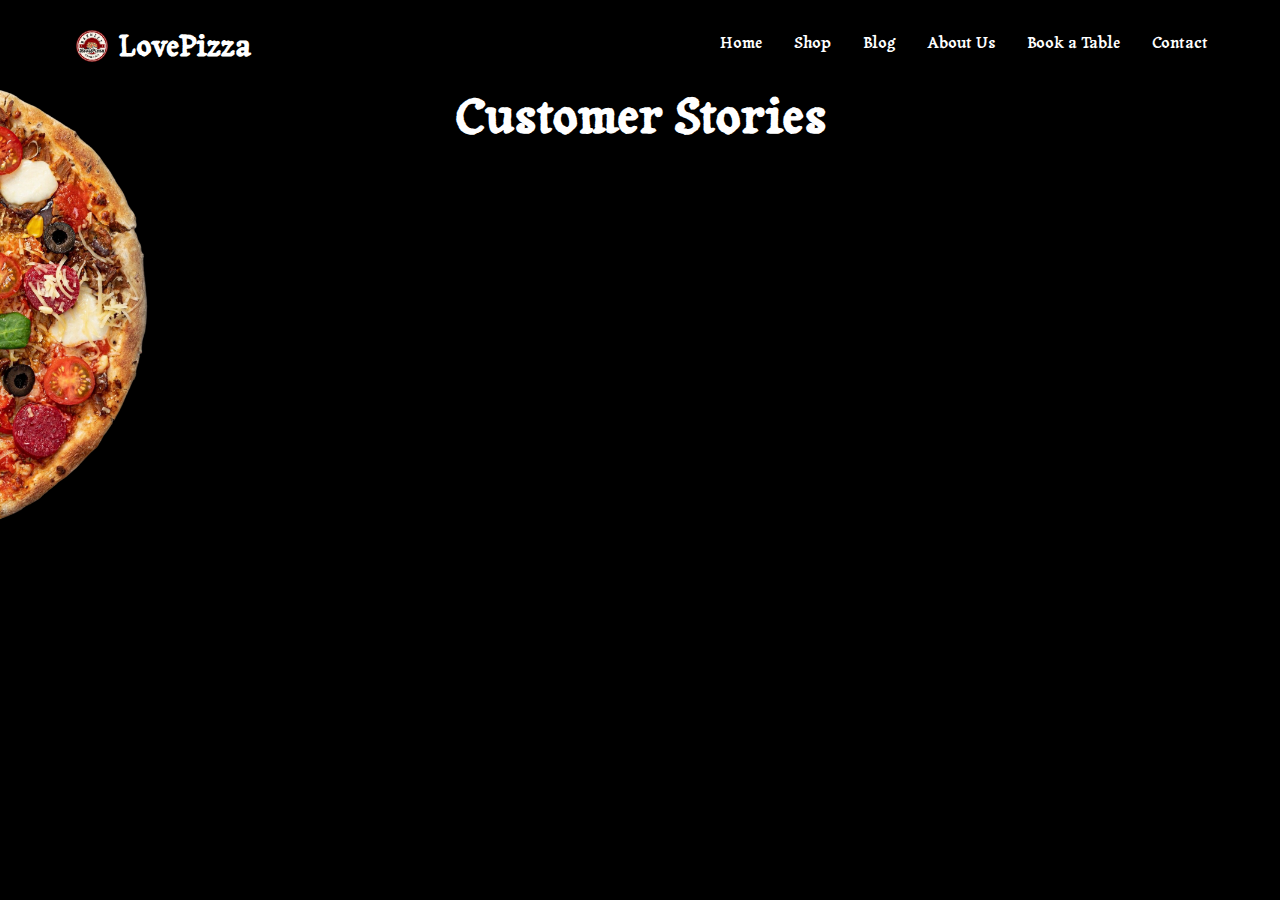
<file: blog.html>
<!DOCTYPE html>
<html lang="en">
<head>
    <meta charset="UTF-8">
    <meta name="viewport" content="width=device-width, initial-scale=1.0">
    <title>BLOG|LOVEPIZZA</title>
    <link rel="icon" href="assets/pizza.png" type="image/x-icon">
    <link rel="preconnect" href="https://fonts.googleapis.com">
    <link rel="preconnect" href="https://fonts.gstatic.com" crossorigin>
    <link href="https://fonts.googleapis.com/css2?family=Tagesschrift&display=swap" rel="stylesheet">
    <link rel="stylesheet" href="styling.css">
</head>
<body>
    <nav class="navbar">
        <div class="nav-container">
            <a href="#home" class="logo">
                <img src="assets/LovePizza.png" width="40" height="40" alt="LovePizza Logo">
                LovePizza
            </a>
            
            <input type="checkbox" id="menu-toggle">
            <ul class="nav-menu">
                <li><a href="index.html">Home</a></li>
                <li><a href="shop.html">Shop</a></li>
                <li><a href="blog.html">Blog</a></li>
                <li><a href="about.html">About Us</a></li>
                <li><a href="contact.html">Book a Table</a></li>
                <li><a href="contact.html">Contact</a></li>
            </ul>
            <div class="hamburger">
                <span></span>
                <span></span>
                <span></span>
            </div>
        </div>
    </nav>
    <section id="blog">
        <div class="container">
            <div class="blog-header">
                <h2>Customer Stories</h2>
            </div>
            <img src="assets/pizza3.png"  class="rotating-img" style="top:10px">
            <div class="reviews-grid">

                <div class="review-card featured-review">
                    <div class="featured-badge">Featured Review</div>
                    <div class="review-header">
                        <div class="reviewer-info">
                            <h4>Scarlet Johnson</h4>
                            <p class="reviewer-location">New York, NY</p>
                        </div>
                    </div>
                    <div class="stars">⭐⭐⭐⭐⭐</div>
                    <p class="review-text">Absolutely amazing! The best pizza I've ever had. The crust is perfect and
                        the ingredients are so fresh. I've been coming here every week for the past 6 months and it
                        never disappoints. The Margherita Classic tastes like it's straight from Naples!</p>
                    <div class="review-date">March 15, 2024</div>
                </div>

                <div class="review-card">
                    <div class="review-header">
                        <div class="reviewer-info">
                            <h4>Brie Larson</h4>
                            <p class="reviewer-location">Brooklyn, NY</p>
                        </div>
                    </div>
                    <div class="stars">⭐⭐⭐⭐⭐</div>
                    <p class="review-text">LovePizza has become our family's favorite spot. The atmosphere is great and
                        the staff is incredibly friendly. Highly recommend the Meat Lovers - it's loaded with flavor!
                    </p>
                    <div class="review-date">March 12, 2024</div>
                </div>
                <div class="review-card">
                    <div class="review-header">
                        <div class="reviewer-info">
                            <h4>Emma Stone</h4>
                            <p class="reviewer-location">Staten Island, NY</p>
                        </div>
                    </div>
                    <div class="stars">⭐⭐⭐⭐⭐</div>
                    <p class="review-text">The Truffle Mushroom pizza is a masterpiece! Worth every penny. The ambiance
                        in the restaurant is cozy and romantic - perfect for date nights.</p>
                    <div class="review-date">February 28, 2024</div>
                </div>

            </div>
        </div>
    </section>
    
</body>
</html>
</file>
<file: styling.css>
* {
    margin: 0;
    padding: 0;
    box-sizing: border-box;
}

html {
    scroll-behavior: smooth;
}

body {
    font-family: 'Tagesschrift';
    line-height: 1.6;
    color: #333;
    background: #000000;

}

.navbar {
    position: fixed;
    top: 0;
    width: 100%;
    background: #000000;
    z-index: 1000;
    padding: 1rem 0;
    transition: all 0.3s ease;
}

.nav-container {
    max-width: 1200px;
    margin: 0 auto;
    display: flex;
    justify-content: space-between;
    align-items: center;
    padding: 0 2rem;
}

.logo {
    font-size: 1.8rem;
    font-weight: bold;
    color: #fff;
    text-decoration: none;
}
.logo img{
    position: relative;
    top:10px;
}

.nav-menu {
    display: flex;
    list-style: none;
    gap: 2rem;
}

.nav-menu a {
    color: white;
    text-decoration: none;
    font-weight: 500;
    transition: all 0.3s ease;
}

.nav-menu a:hover {
    text-decoration:underline;
    color: #ff6b35;
    text-underline-offset: 6px;
}

.hamburger {
    display: none;
    flex-direction: column;
    cursor: pointer;
    gap: 4px;
}

.hamburger span {
    width: 25px;
    height: 3px;
    background: white;
    transition: 0.3s;
}

section {
    min-height: 100vh;
    padding: 100px 2rem 2rem;
}

.container {
    max-width: 1200px;
    margin: 0 auto;
}
.about-rotate{
    display: flex;
}
.rotating-img{
    height:600px;
    position: absolute;
    left:-370px;
    animation: rotate 10s linear infinite;
}
@keyframes rotate {
    from {
        transform: rotate(0deg);
    }
    to {
        transform: rotate(360deg);
    }
}


#home {
    background: #000000;
    background-size: cover;
    background-position: center;
    color: white;
    display: flex;
    align-items: center;
    justify-content: center;
    text-align: center;
}
.hero-content{
    display: flex;
    flex-direction: column;
    align-items: center;
    justify-content: center;
}
.hero-content h1 {
    font-size: 4rem;
    margin-bottom: 1rem;
    text-shadow: 2px 2px 4px rgba(0, 0, 0, 0.7);
}

.hero-content p {
    font-size: 1.5rem;
    margin-bottom: 2rem;
    max-width: 600px;
    
}
.hero-container
{
    background: black;
    display: flex;
    align-items: center;
    justify-content: center;
    overflow:hidden;
    height: 50vh;
    width:90vw;
}
.hero-container .slider{
    position: relative;
    width:200px;
    height: 200px;
    transform-style: preserve-3d;
    animation: rotating 30s linear infinite;
}
@keyframes rotating {
    0%{
        transform: perspective(1000px) rotateY(0deg);
    }
    100%{
        transform: perspective(1000px) rotateY(360deg);
    }
    
}
.slider span{
    position: absolute;
    top:0;
    left:0;
    width:100%;
    height: 100%;
    transform-origin: center;
    transform-style: preserve-3d;
    transform: rotateY(calc(var(--i)*45deg)) translateZ(350px);
}
.slider span img{
    position: absolute;
    top:0 ;
    left:0;
    width:100%;
    height: 100%;
    border-radius:100px;
    object-fit:cover;
    transition: 2s;
}
.slider span:hover img{
    transform:translateY(-25px) scale(1.1);
}

.cta-button {
    display: inline-block;
    background: #ff6b35;
    color: white;
    padding: 1rem 2rem;
    text-decoration: none;
    border-radius: 50px;
    font-weight: bold;
    transition: transform 0.3s ease;
}

.cta-button:hover {
    transform: translateY(-2px);
}

#shop {
    background: #000000;
}

.section-title {
    text-align: center;
    font-size: 3rem;
    margin-bottom: 3rem;
    color: #d0bcae;
}

.pizza-carousel {
    position: relative;
    overflow-x: auto;
    scroll-behavior: smooth; 
    max-width: 1000px;
    margin: 0 auto;
    padding: 2rem 0;
}

.pizza-carousel::-webkit-scrollbar {
    display: none;             /* Chrome, Safari, Opera */
}

.pizza-container {
    display: flex;
    gap: 2rem;
    transition: transform 0.5s ease;
    padding: 0 2rem;
}

.pizza-card {
    min-width: 300px;
    background: rgba(255, 255, 255, 0.2);
    backdrop-filter: blur(15px);
    border: 1px solid rgba(255, 255, 255, 0.3);
    border-radius: 20px;
    padding: 2rem;
    text-align: center;
    transition: transform 0.3s ease;
    position: relative;
}

.pizza-card:hover {
    transform: translateY(-10px);
    box-shadow: rgba(255, 255, 255, 0.75) 0px 0px 20px 15px;
}

.pizza-image {
    width: 200px;
    height: 200px;
    background: #f95f27;
    border-radius: 50%;
    margin: 0 auto 1rem;
    display: flex;
    align-items: center;
    justify-content: center;
    font-size: 4rem;
}

.pizza-card h3 {
    font-size: 1.5rem;
    margin-bottom: 1rem;
    color: white;
}

.pizza-card p {
    margin-bottom: 1rem;
    color: #666;
}

.pizza-card p:hover{
    color : white;
}
.pizza-price {
    font-size: 1.5rem;
    font-weight: bold;
    color: #ff6b35;
    margin-bottom: 1rem;
}
.pizza-price:hover{
    font-size:2rem;
    color:white;
    font-weight: 900;
}

.quantity-control {
    display: flex;
    align-items: center;
    justify-content: center;
    gap: 1rem;
}

.quantity-btn {
    width: 40px;
    height: 40px;
    border: 2px solid #ff6b35;
    background: white;
    color: #ff6b35;
    border-radius: 50%;
    font-size: 1.5rem;
    cursor: pointer;
    transition: all 0.3s ease;
    display: flex;
    align-items: center;
    justify-content: center;
}

.quantity-btn:hover {
    background: #ff6b35;
    color: white;
}

.quantity {
    font-size: 1.2rem;
    font-weight: bold;
    min-width: 30px;
    text-align: center;
}

#blog {
    position: relative;
    padding: 3rem;
    overflow: hidden;
    background: #000000;
}
#blog .reviews-grid{
    transform: translateX(-100vw); 
    opacity: 0;
    transition: transform 1s ease, opacity 1s ease;
}
#blog:hover .reviews-grid {
    transform: translateX(0);
    opacity: 1;
}
.blog-header{
    padding: 30px;
    text-align: center;
    border-radius: 50px;
    animation: all 2s ease;
    color:white;
    font-size: 2rem;
}
.reviews-grid {
    display: grid;
    grid-template-columns: repeat(auto-fit, minmax(300px, 1fr));
    gap: 2rem;
    margin-top: 2rem;
}

.review-card {
    background: rgba(255, 255, 255, 0.2);
    backdrop-filter: blur(15px);
    border: 1px solid rgba(255, 255, 255, 0.3);
    border-radius: 20px;
    color: white;
    padding: 2rem;
    border-radius: 15px;
    text-align: center;
    transform: perspective(1000px) rotateY(0deg);
    transition: transform 1s ease;
}

.stars {
    font-size: 1.5rem;
    margin-bottom: 1rem;
    color: #ffd700;
}

.review-text {
    font-style: italic;
    margin-bottom: 1rem;
    font-size: 1.1rem;
}

.reviewer-name {
    font-weight: bold;
    opacity: 0.9;
}
.circular-image {
    width: 150px;  
    height: 150px;     
    border-radius: 50%;  
    object-fit: cover;   
    transition: transform 0.3s ease; 
}

.pizza-card:hover .circular-image{
    transform: scale(1.5);
}

#about {
    position: relative;
    padding: 2rem;
    background: #000000;
    color: #aaa;
    overflow: hidden;
}
.about-content {
    max-width: 800px;
    margin: 0 auto;
    text-align: center;
}
#about h2 {
    position: relative;
    top: 40px;
    font-size: 3rem;
    margin-bottom: 2rem;
    color: #fff;
}
.about-content p {
    font-size: 1.2rem;
    margin-bottom: 2rem;
    line-height: 1.8;
    color: #666;
    transform: translateX(100%);
    opacity: 0;
    transition: transform 0.8s ease, opacity 0.8s ease;
}
#about:hover p {
    color : #fff;
    transform: translateX(0);
    opacity: 1;
    transition-delay: 0.2s; 
}

#contact {
    background: #000000;
    color: white;
    position: relative;
    padding: 3rem;
    overflow: hidden;
}
.contact-content {
    display: grid;
    grid-template-columns: repeat(auto-fit, minmax(300px, 1fr));
    gap: 3rem;
    margin-top: 2rem;
}

.contact-info,
.login-form {
    background: rgba(255, 255, 255, 0.1);
    backdrop-filter: blur(10px);
    padding: 2rem;
    border-radius: 15px;
}
.contact-info {
    transform: translateX(-100vw); 
    opacity: 0;
    transition: transform 1s ease, opacity 1s ease;
}

.login-form {
    transform: translateX(100vw); 
    opacity: 0;
    transition: transform 1s ease, opacity 1s ease;
}
#contact:hover .contact-info {
    transform: translateX(0);
    opacity: 1;
}

#contact:hover .login-form {
    transform: translateX(0);
    opacity: 1;
    transition-delay: 0.2s; 
}

.contact-info h3,
.login-form h3 {
    margin-bottom: 1.5rem;
    color: #ff6b35;
}

.contact-item {
    margin-bottom: 1rem;
    display: flex;
    align-items: center;
    gap: 1rem;
}

.contact-item strong {
    min-width: 100px;
}

.form-group {
    margin-bottom: 1rem;
}

.form-group label {
    display: block;
    margin-bottom: 0.5rem;
    font-weight: bold;
}

.form-group input {
    width: 100%;
    padding: 0.8rem;
    border: none;
    border-radius: 5px;
    background: rgba(255, 255, 255, 0.9);
}

.login-btn {
    background: #ff6b35;
    color: white;
    padding: 1rem 2rem;
    border: none;
    border-radius: 5px;
    cursor: pointer;
    font-weight: bold;
    transition: background 0.3s ease;
}

.login-btn:hover {
    background: #000000;
}
#menu-toggle {
  opacity: 0;
  width: 20px;
  height: 20px;
}

@media (max-width: 768px) {
    .hamburger {
        display: flex;
    }
    .rotating-img{
        display: none;
    }
    .nav-menu {
        position: fixed;
        top: 70px;
        left: -100%;
        width: 100%;
        height: calc(100vh - 70px);
        background: rgb(0, 0, 0);
        flex-direction: column;
        justify-content: flex-start;
        align-items: center;
        padding-top: 2rem;
        transition: left 0.3s ease;
    }
    #menu-toggle:checked ~ .nav-menu {
        left: 0%;
    }
    .hero-container{
        display: none;
    }
    .nav-container{
        display: flex;
        align-items: center;
        justify-content:left;
    }
    .nav-container > *:first-child {
        margin-right: auto;
    }
    .hero-content h1 {
        font-size: 2.5rem;
    }

    .hero-content p {
        font-size: 1.2rem;
    }

    .section-title {
        font-size: 2rem;
    }

    .pizza-card {
        min-width: 250px;
    }

    .pizza-image {
        width: 150px;
        height: 150px;
        font-size: 3rem;
    }

    .contact-content {
        grid-template-columns: 1fr;
    }


    section {
        padding: 80px 1rem 1rem;
    }
    .pizza-card:hover .circular-image{
        transform: scale(1.2);
    }
}

@media (max-width: 480px) {
    .nav-container {
        padding: 0 1rem;
    }

    .hero-content h1 {
        font-size: 2rem;
    }


    .pizza-card {
        min-width: 200px;
        padding: 1rem;
    }

    .pizza-image {
        width: 120px;
        height: 120px;
        font-size: 2.5rem;
    }
}

@keyframes fadeInUp {
    from {
        opacity: 0;
        transform: translateY(-10px);
    }

    to {
        opacity: 1;
        transform: translateY(50px);
    }
}

.review-card:hover {
    box-shadow: rgba(255, 255, 255, 0.75) 0px 0px 20px 15px;
    animation: fadeInUp 1s ease forwards;
}

.pizza-card {
    animation-delay: 0.1s;
}
.pizza-card:nth-child(2) {
    animation-delay: 0.1s;
}

.pizza-card:nth-child(3) {
    animation-delay: 0.2s;
}

.pizza-card:nth-child(4) {
    animation-delay: 0.3s;
}

.review-card:nth-child(2) {
    animation-delay: 0.2s;
}

.review-card:nth-child(3) {
    animation-delay: 0.4s;
}


@media (max-width:100px) {
    .rotating-img{
        display: none;
    }
}
</file>
